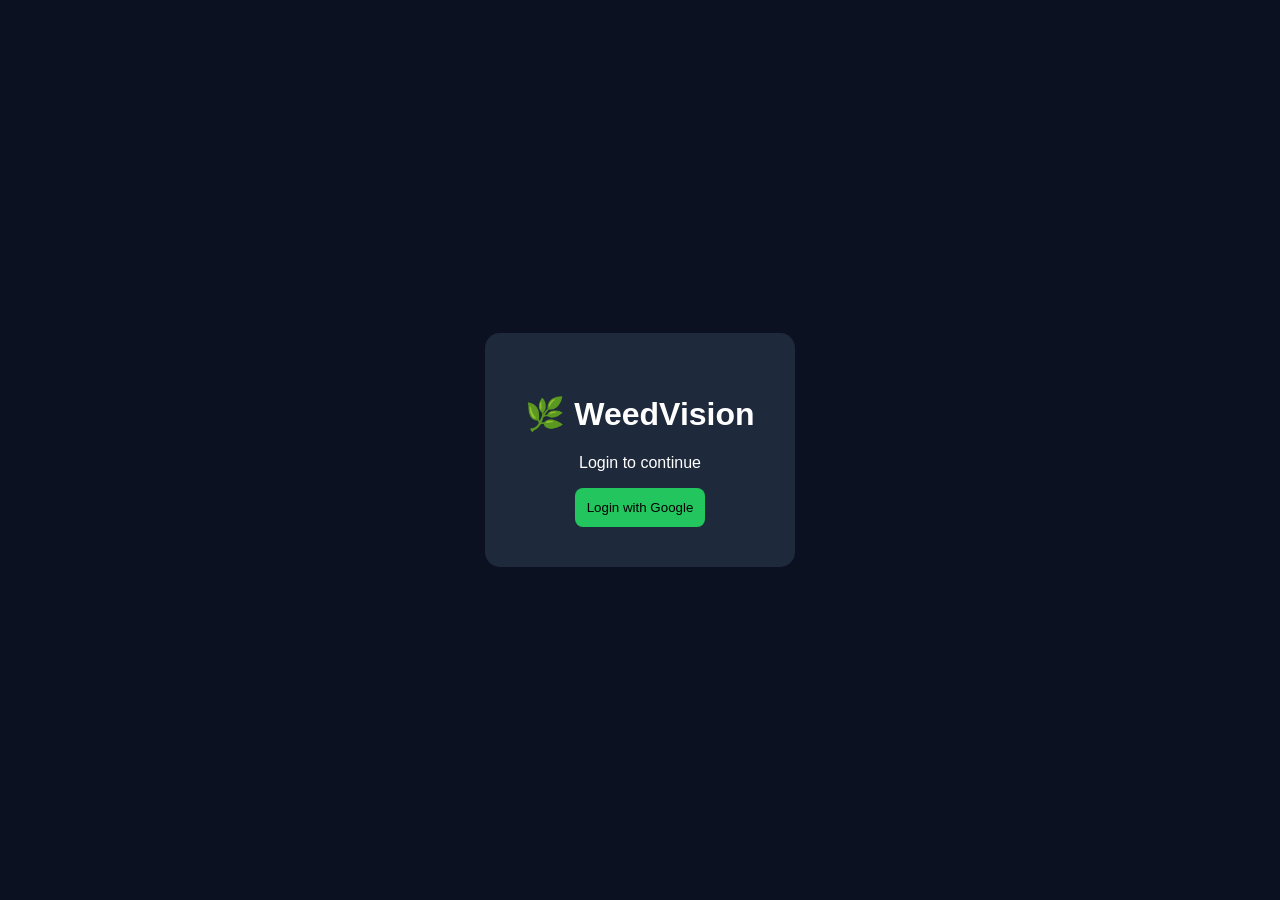
<file: templates/login.html>
<!DOCTYPE html>
<html>
<head>
    <title>Login - WeedVision</title>

    <style>
        body {
            margin: 0;
            background: #0b1120;
            color: white;
            font-family: 'Segoe UI', sans-serif;
            display: flex;
            justify-content: center;
            align-items: center;
            height: 100vh;
        }

        .login-box {
            background: #1e293b;
            padding: 40px;
            border-radius: 15px;
            text-align: center;
        }

        button {
            background: #22c55e;
            padding: 12px;
            border: none;
            border-radius: 8px;
            cursor: pointer;
        }
    </style>
</head>

<body>

<div class="login-box">
    <h1>🌿 WeedVision</h1>
    <p>Login to continue</p>

    <a href="/login">
        <button>Login with Google</button>
    </a>
</div>

</body>
</html>
</file>
